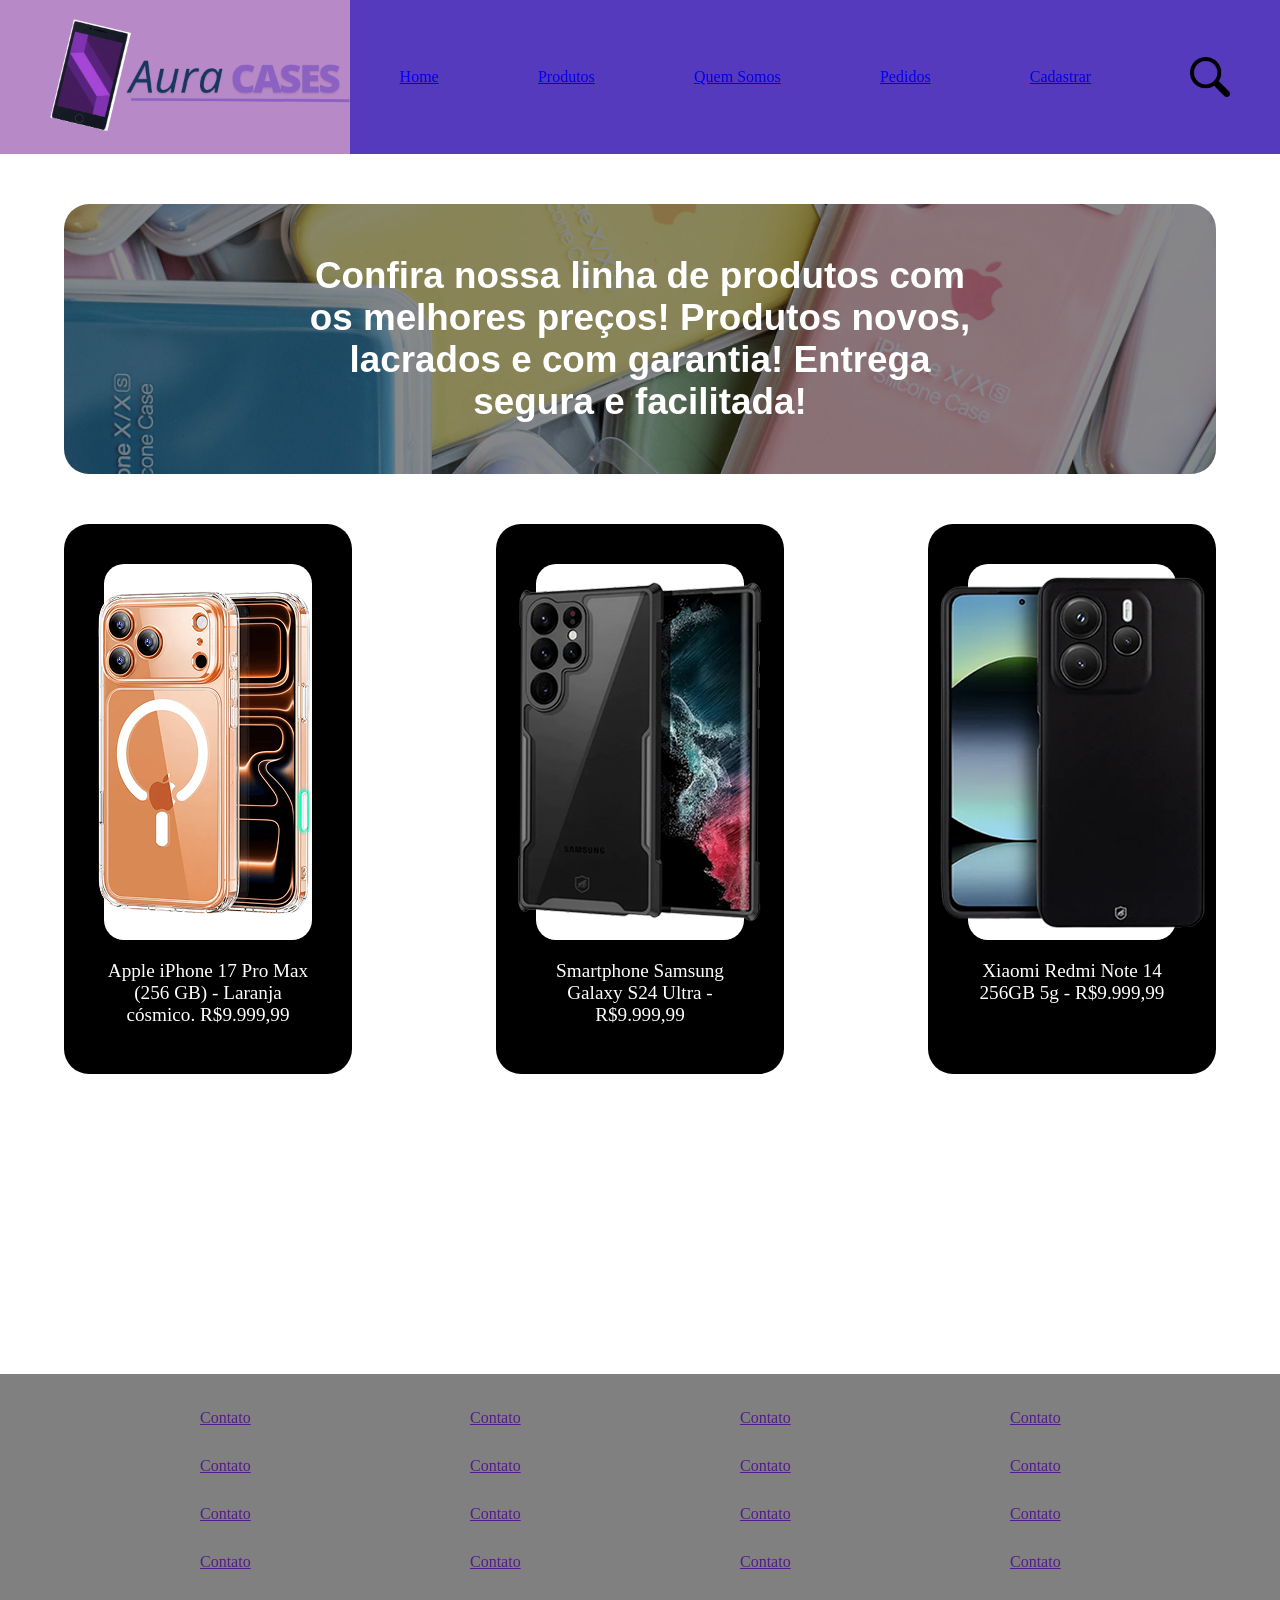
<file: index.html>
<!DOCTYPE html>
<html lang="en">
<head>
    <meta charset="UTF-8">
    <meta name="viewport" content="width=device-width, initial-scale=1.0">
    <title>Document</title>
    <link rel="stylesheet" href="style.css">
</head>
<body>
        <header>
            <div class="div1">
            <img class="img" src="AuraCases.png" alt="">
            </div>

            <div class="div2">
                <a href="index.html">Home</a>
                <a href="produtos.html">Produtos</a>
                <a href="quem-somos.html">Quem Somos</a>
                <a href="pedidos.html">Pedidos</a>
                <a href="cadastrar.html">Cadastrar</a>
                <img class="imagemlupa" src="lupa.png" alt="">
            </div>
        </header>

       

        <div class="banner">
            <h2>Confira nossa linha de produtos com os melhores preços!
                Produtos novos, lacrados e com garantia!
                Entrega segura e facilitada!</h2>
        </div>

        

        <section class="produtos">
            <article class="img1">
                <div>
                    <img src="iphone.png" alt="">
                </div>
                <p>Apple iPhone 17 Pro Max (256 GB) - Laranja cósmico. R$9.999,99</p>
            </article>

            <article class="img1">
                <div>
                    <img src="gs-6846_capa-para-samsung-galaxy-s23-ultra_dual-shock-x_1-wr69emg35u 1.png" alt="">
                </div>
                <p>Smartphone Samsung Galaxy S24 Ultra - R$9.999,99</p>
            </article>

            <article class="img1">
                <div>
                    <img src="1740739253onowwy-u6398difmj 2.png" alt="">
                </div>
                <p>Xiaomi Redmi Note 14 256GB 5g - R$9.999,99</p>
            </article>
        </section>


        
        <div class="rodape">
            <div class="rodape1">
            <p>
              <a href="">Contato</a>
            </p>
            <p>
                <a href="">Contato</a>
            </p>
            <p>
                <a href="">Contato</a>
            </p>
            <p>
                <a href="">Contato</a>
            </p>
            <p>
                <a href="">Contato</a>
            </p>    
        </div>

        <div class="rodape1">
            <p>
                <a href="">Contato</a>
            </p>
            <p>
                <a href="">Contato</a>
            </p>
            <p>
                <a href="">Contato</a>
            </p>
            <p>
                <a href="">Contato</a>
            </p>
            <p>
                <a href="">Contato</a>
            </p>    
        </div>

        <div class="rodape1">
            <p>
                <a href="">Contato</a>
            </p>
            <p>
                <a href="">Contato</a>
            </p>
            <p>
                <a href="">Contato</a>
            </p>
            <p>
                <a href="">Contato</a>
            </p>
            <p>
                <a href="">Contato</a>
            </p>    
        </div> 
        <div class="rodape1">
            <p>
                <a href="">Contato</a>
            </p>
            <p>
                <a href="">Contato</a>
            </p>
            <p>
                <a href="">Contato</a>
            </p>
            <p>
                <a href="">Contato</a>
            </p>
            <p>
                <a href="">Contato</a>
            </p>    
        </div> 
        </div>
</body>
</html>
</file>
<file: style.css>
* {margin: 0;
box-sizing: border-box;}
 
header{
    display: grid;
    grid-template-columns: 2fr 3fr 3fr;
}
.img {
    width: 300px;
    height: 150px;
    object-fit: contain;
    margin-left: 50px;
    
}
.div1 {
    background-color: #B889C7;
}
.div2 {
    background-color: rgb(86, 58, 189);
    grid-column: span 2;
    text-align: center;
    display: flex;
    justify-content: space-around;
    align-items: center;
}

.banner {
    background-image: url(Rectangle\ 2.png);
    width: 90%;
    height: 30vh;
    background-position: center;
    background-size: cover;
    background-repeat: no-repeat;
    margin: 50px auto;
    border-radius: 25px;
    display: flex;
    justify-content: center;
    align-items: center;
}

.banner>h2 {width: 60%;
text-align: center;
font-size: 2.3rem;
color: white;
font-family:Arial, Helvetica, sans-serif ;}
.rodape {
    display: grid;
    grid-template-columns: repeat(4,1fr);
    background-color: grey;
    width: 100%;
    height: 250px;
    margin-top: 300px;
    align-items: center;
    padding-left: 200px;
}
.rodape1>p{
    margin-top: 30px;
}
.produtos {
    display: grid;
    grid-template-columns: repeat(3, 25%);
    justify-content: space-between;
    width: 90%;
    margin: auto;
    
}
.img1 {
    background-color: black;
    height: 550px;
    border-radius: 25px;
    padding: 40px;
}

.img1>div {height: 80%;
width: 100%;
background-color: white;
display: flex;
border-radius: 20px;
justify-content: center;
align-items: center;}

.img1>p {
    margin-top: 20px;
    color: white;
    font-size: 1.2rem;
    text-align: center;
}
.imagemlupa {
    height:40px;
    width: 40px;
}
.produtos1 {
    display: grid;
    grid-template-columns: repeat(3, 25%);
    justify-content: space-between;
    width: 90%;
    margin: auto;
margin-top: 150px;}
.text1 {
    display: flex;
    justify-content: center;
    margin-top: 50px;
}
.titulo1 {
    font-size: 30px;
}
.section {
    margin-left: 50px;
}
.text2 {
    font-size: 23px;
    margin-top: 30px;
}
.titulo2 {
    font-size: 30px;
    margin-top: 70px;
}
.text3 {
    margin-top: 20px;
    font-size: 23px;
}
.cadastre {
    font-size: 35px;
    display: flex;
    justify-content: center;
    margin-top: 40px;
    font-family: sans-serif;
}
.tudo{
    text-align: center;
    margin-top: 50px;
    
}
.nome{
    margin-top: 50px;
    
    
}
.email{
    margin-top: 50px;
    
}
.senha{
    margin-top: 50px;
    
}
.cadastre {
    
}
.tudo1 {
    text-align: center;
    margin-left: 865px;
    width: 200px;
    
    
}
.nome {
    font-size: 25px;
    font-weight: 600;
}
.texto3 {
    margin-top: 10px;
    font-size: 20px;
    width: 200px;

}
.email {
    font-size: 25px;
    font-weight: 600;
}
.email1 {
    
}
.senha {
    font-size: 25px;
    font-weight: 600;
}
.butao {
    margin-top: 30px;
}
</file>
